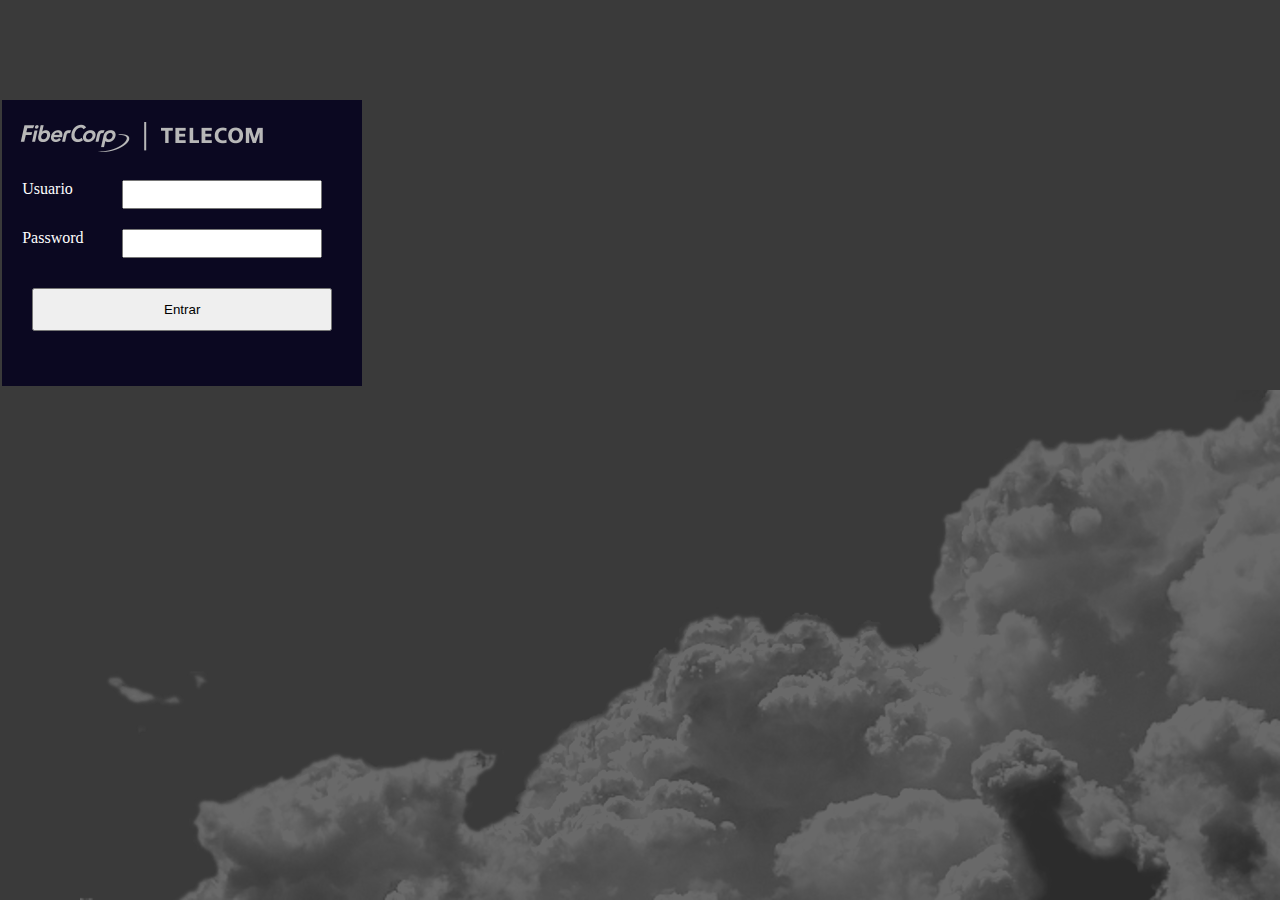
<file: index.html>
<html>
	<head>
		<link rel="stylesheet" type="text/css" href="css/default.css">
		<link rel="stylesheet" type="text/css" href="css/menu_agregar.css">
		<link rel="stylesheet" type="text/css" href="css/Chart.min.css">
		<link rel="stylesheet" type="text/css" href="css/popup.css">
		<link rel="stylesheet" type="text/css" href="css/active_form.css">
		<link rel="stylesheet" type="text/css" href="css/list.css">
		<link rel="stylesheet" type="text/css" href="css/jquery-ui.structure.min.css">
		<link rel="stylesheet" type="text/css" href="css/jquery-ui.min.css">
		<link rel="stylesheet" type="text/css" href="css/jquery-ui-custom.css">

		<script type="text/javascript" src='js/jquery-3.4.1.min.js'></script>
		<script type="text/javascript" src='js/jquery-ui.min.js'></script>
		<script type="text/javascript" src='js/genericas.js'></script>
		<script type="text/javascript" src='js/programa.js'></script>
		<script type="text/javascript" src='js/solapas.js'></script>
		<script type="text/javascript" src='js/Chart.min.js'></script>
		<script type="text/javascript" src='js/main_menu.js'></script>
		<script type="text/javascript" src='js/menu.js'></script>
		<script type="text/javascript" src='js/list.js'></script>
		<script type="text/javascript" src='js/actionBar.js'></script>
		<script type="text/javascript" src='js/menu_agregar.js'></script>
		<script type="text/javascript" src='js/popup.js'></script>
		<script type="text/javascript" src='js/k8s.js'></script>
		<script type="text/javascript" src='js/web.js'></script>
	</head>
	<body>
		<div class="wrapper">
			<div id="banner" class="col-md banner">
				 <div class="banner_img">
					<img src='img/logo.png' height=50>
				</div>
				<div class="banner_logout">
					<span id="nombre"></span>
					<span id="logout"><img id='logout' src='img/logout.png' style='width:20px'></span>
				</div>
			</div>
			<div class="wrp1">
				<div id="main_menu_w" class="flex"> </div>
				<div id="content" class="content"> </div>
			</div>
		</div>
		<script>
			window.onload = main()
		</script>
	</body>
</html>
</file>
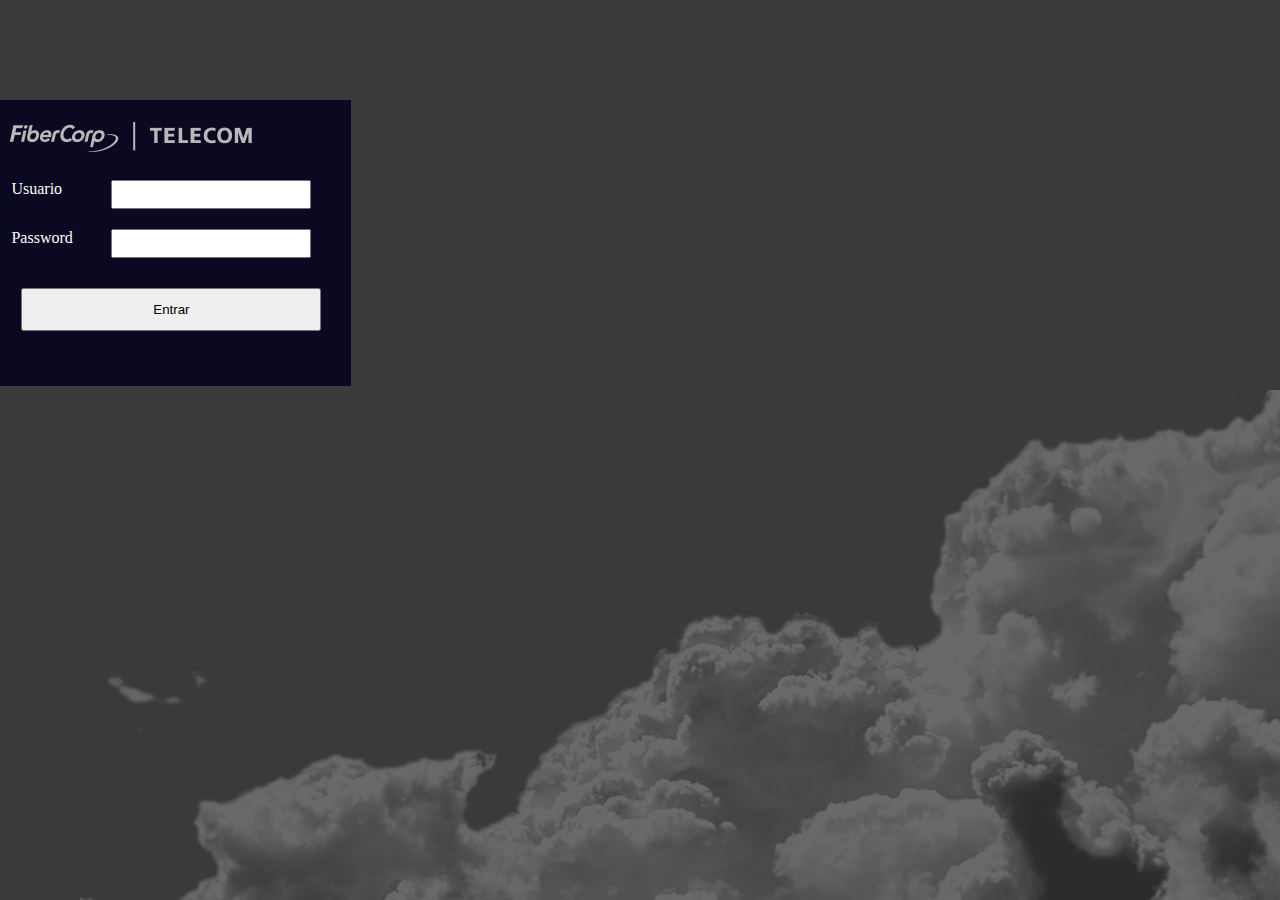
<file: login.html>
<html>
	<head>
		<link rel="stylesheet" type="text/css" href="css/login.css">

		<script type="text/javascript" src='js/jquery-3.4.1.min.js'></script>
		<script type="text/javascript" src='js/programa.js'></script>
	</head>
	<body>
		<div id='cloud' class='cloud'><img src='img/cloud.png'></div>
		<div id='login' class='login-recuadro'>
			<div class='logo'>
				<img src='img/fibercorp-telecom.png'>
			</div>
			<div class='login-fila'>
				<div class='login-label'>Usuario</div>
				<div class='login-campo'><input id='name'></div>
			</div>
			<div class='login-fila'>
				<div class='login-label'>Password</div>
				<div class='login-campo'><input id='passwd' type='password'></div>
			</div>
			<div class='login-button'><button>Entrar</button></div>
			<div class='login-error'></div>
		</div>

		<script>
			$("#login").animate({left:'45px'},900)
			$(".login-button").on("click",function(){
				$.ajax({
					method: 'POST',
					url: apiserver + '/v1/user/login',
					dataType: 'json',
					contentType: 'application/json',
					data: '{"name":"' + $("#name").val() +
						  '","passwd":"' + $("#passwd").val() + '"}',
					success: function(data){
						document.cookie = "username=" + data.name
						document.cookie = "token=" + data.token
						document.cookie = "userid=" + data.id
						window.location.href = "index.html";
					},
					error: function(jqXHR,textStatus,errorThrown){
						$(".login-error").text("Usuario Incorrecto")
					}
				})
			})

			$(".recuperar").on("click",function(){
				$(".contenido").empty()
				$(".contenido").append("<div class='login'><div class='login-recuadro'>" +
						"<div class='login-fila'><div class='login-label'>Usuario" +
						"</div><div class='login-campo'><input id='name'></div></div>" +
						"<div class='recuperar-button'><button>Recuperar</button></div>" +
						"<div class='login-error'>ingresar</div></div></div>")

				$(".recuperar-button").on("click",function(){
					$.ajax({
						method: 'POST',
						url: apiserver + 'userwhite',
						dataType: 'json',
						contentType: 'application/json',
						data: '{"name":"' + $("#name").val() + '"}',
						success: function(data){
							$(".login-error").text("Clave blanqueada")
							$(".login-error").css("color","green")
						},
						error: function(){
							$(".login-error").text("Usuario Incorrecto")
							$(".login-error").css("color","red")
						}
					})
				})

			})

			window.onload = login(main)
		</script>
	</body>
</html>
</file>
<file: css/default.css>
html{
	margin:0px;
	height:100%;
	width:100%;
}

body{
	display: flex;
	margin:0px;
	overflow: hidden;
	background-color: #0b0821;
	color:white;
	font-family:'Segoe UI',SegoeUI,'Segoe WP',Tahoma,Arial,sans-serif;
	font-size: 18px;
}

div.banner{
	flex: initial;
	display: flex;
	background-color: #3a3a3a;
	height: 50px;
	color: white;
	align-items: center;
	justify-content: center;
}

div.banner_img{
	flex:1 1;
}

div.banner_logout{
	align-items: center;
	display:flex;
	flex:initial;
	widht:200px;
}

div.banner_logout span{
	margin-left:10px;
}

/************ PLUS *******************/

div.plus{
	display:hidden;
	flex-direction:row;
	background-color: #007bff;
	position:absolute;
	bottom:0px;
	left:0px;
	width:0px;
	height:0px;
}

div.plus_help{
	font-size:14px;
}

div.plus_items{
	flex:initial;
	width:380px;
	display:flex;
	flex-direction:column;
	height:100%;
	overflow-y:auto
}

div.plus_add{
	display:flex;
	flex-direction:row;
	position:absolute;
	background-color:#0b0821;
	height:100%;
	width:0%;
	top:0px;
	left:0px;
	font-size:20px;
}

div.plus_add_detail{
	padding:20px;
	background-color:#0b0821;
	flex:initial;
	width:250px;
	border-right:1px solid black;
}

div.plus_add_data{
	background-color:#007bff;
	display: flex;
	flex: 1 1;
	flex-direction: column;
}

div.plus_item{
	display:flex;
	flex-direction:row;
	padding:5px;
}
div.plus_item:hover{
	background-color:#0b0821;
}
div.plus_img{
	flex: initial;
	width:100px;
	height:100px;
}
div.plus_img img{
	width:80px;
}
div.plus_text{
	flex: 1 1;
	display:flex;
	flex-direction:column;
}
div.plus_title{
	flex: initial;
	font-size:20px;
	font-weight:bold;
}
div.plus_detail{
	flex: 1 1;
	font-size:14px;
}

/************ wrappers ***************/

div.section_skeletor{
	display:flex;
	flex: 1 1;
	overflow-y:auto;
}

div.section_title{
	font-size:20px;
	padding-bottom:10px
}

div.section_data{
	display:flex;
	background-color: #fff;
	color: #333;
	font-size: 14px;
	margin: 10px;
	padding: 6px;
}

div.section_struct{
	display:flex;
	flex: 1 1;
}

div.wrapper{
	display:flex;
	background-color: #202020;
	display-direction:row;
	width:100%
}

.flex{
	display:flex;
}
.initial:{
	flex:initial;
}
.row{
	flex-direction:row;
}
.col{
	flex-direction:column;
}

.cero_row{
	flex:initial;
	width:0px;
}

.cero_col{
	flex:initial;
	height:0px;
}

.v_center{
	align-items: center;
}

.uno{
	flex: 1 1
}

.dos{
	flex: 2 1
}

.tres{
	flex: 3 1
}

.padding {
	padding:10px;
}

.padding_not_r {
	padding:10px 0px 10px 10px;
}

.overflow-y {
	overflow-y:auto;
}

div.wrapper{
	display:flex;
	flex-direction:column;
}

div.wrp1{
	display: flex;
	flex:1 1;
	flex-direction:row;
}

div.content{
	flex: 1 1;
	display:flex;
	flex-direction:column;
	color: #eeeeee;
}

div.content_menu{
	display: flex;
	flex: initial;
	height:35px;
}

div.content_data{
	overflow-y:auto;
	//display: flex;
	flex: 1 1;
}

div.content_action{
	display: flex;
	flex: initial;
	height: 50px;
	background-color: #1e165b;
	justify-content:center;
	padding: 5px;
}

div.wrp_vl{
	flex: initial;
	width:180px;
	background-color:#255d5f;
}

div.wrp_play{
	display:flex;
	flex: 1 1;
	padding-left:10px 10px 0px 10px;
}

div.wrp_solapa{
	display: flex;
	width:100%
	height:100%
}

div.vertical_simetric{
	flex: 1 1;
}

.border-left{
	border-left-style:solid:
	border-left-width:1px;
}

/************** Menu *************/
div.menu{
	display: flex;
	flex-direction: row;
	width:40px;
	font-size: 14px;
}
div.menu_home{
	margin-left: 6px;
	margin-right: 6px;
	display: flex;
	align-items: center;
}
div.menu_home img {
	width: 25px;
}
div.menu_item{
	margin-left: 6px;
	margin-right: 6px;
	padding-left: 10px;
	padding-right: 10px;
	font-size: 14px;
	display: flex;
	align-items: center;
}
div.menu_select {
	border-bottom: 2px solid #73d0f4;
}
div.menu_item:hover{
	border-bottom: solid 1px white;
}
div.menu_element{
	font-weight: bold;
	font-size: 16px;
	display: flex;
	align-items: center;
	margin-left: 6px;
	margin-right: 6px;
	padding-left: 10px;
	padding-right: 10px;
}

/************** Main Menu *************/

div.main_menu{
	flex: 1 1;
	display: flex;
	padding-top:10px;
	width:200px;
	flex-direction:column;
	background-color:#0b0821;
}
div.main_menu_submenu{
	display:flex;
	flex-direction: column;
	background-color: #1e165b;
	position: absolute;
	left:200px;
	top:50px;
	width:0px;
/*	height:100%;*/
}

div.main_menu_submenu items{
	display:flex;
	flex-direction:column;
	flex:1 1;
}

div.main_menu_submenu addButton{
	display:flex;
	flex-direction: column;
	flex: initial;
}

div.main_menu_item{
	display: flex;
	justify-content:left;
	align-items: center;
	color:white;
	font-size:15px;
	padding:10px;
}

div.main_menu_item:hover{
	background-color: #1e165b;
}

div.main_menu_item img {
	width: 30px;
	height: 30px;
	margin-right:10px;
}

div.main_submenu_item{
	display: flex;
	justify-content:left;
	align-items: center;
	color:white;
	font-size:15px;
	padding:10px;
}

div.main_submenu_item:hover{
	background-color: #2d1e77;
}

div.main_submenu_item img {
	width: 30px;
	height: 30px;
	margin-right:10px;
}

div.addButton{
	display:flex;
	background-color:red
}

div.addButton img{
}

div.menuplus{
	display:flex;
	flex:initial;
	background-color:#0b0821;
	justify-content:center;
	align-items: center;
}

div.menuplus div{
	display:flex;
	height:70px;
	width:70px;
	color:white;
	font-weight:bold;
	font-size:30px;
	background-color: #007bff;
	border: solid 1px #007bff;
	justify-content:center;
	align-items: center;
}

div.server_error{
	font-size:40px;
	width:400px;
	position:relative;
	top:40%;
	left:40%
}

/*********************************/

.tilt {
	background-color:#F98971 !important;
	color: white; !important;
}

.seleccionada{
	background-color:#1e165b !important;
	color: white !important;
}

/********** Listado ************/

div.listado{
	display:flex;
	flex-direction:column;
	border-style: solid;
	border-width: 1px;
	border-color: black;
	width: auto;
	height:100%;
	font-size:14px;
	border-radius:6px;
}

div.listado_contenido{
	display: flex;
	flex-direction:column;
	overflow-y:auto;
	background-color: #F8F8F8;
	height:100%;
}

div.listado_cabecera{
	display:flex;
	background-color:#555;
	font-weight:bold;
	color: white;
	padding-top:4px;
	padding-bottom:4px;
}

div.listado_cabecera div{
	flex: initial;
	/*width: 150px;*/
	height:20px;
	font-size:14px;
	padding-left:2px;
	border-right-style: solid;
	border-right-color: #555;
	border-right-width: 1px;
}


div.listado_fila{
	display:flex;
/*	align-items: center;
	justify-content: center;*/
}

div.listado_fila:hover{
	background-color: #ffbf00 ;
	color:#eee;
}

div.listado_fila div{
	flex: initial;
	/*width:150px;*/
	border-right-style: solid;
	border-right-color: #555;
	border-right-width: 1px;
	padding: 5px;
}

/**********************************/
textarea.textarea1{
	margin-top:10px;
	width:560px;
	height:150px;
	overflow-y:auto;
	font-size:18px;
	padding:10px;
	margin-bottom:10px
}

button{
	margin-left:10px;
	margin-right:10px;
}

.add_button{
	height: 36px;
	width:	50px;
}

.alta_button{
	background-color:#255d5f;
	color:#eee;
	padding: 10px 36px;
	font-size: 18px;
}

/******* Vertical list *************/
div.vertical_list{
	background-color:#255d5f;
	font-size: 14px;
	color: white;
}
div.vertical_list div{
	margin-top:4px;
	padding: 10px 5px;
	margin: 0px;
	border-bottom: solid 1px #408588;
}
div.vertical_list div:hover{
	background-color:#408588;
}

/*********** Solapas **************/
div.solapa{
	display:flex;
	flex-direction:column;
	flex: 1 1
}

div.solapa_head{
	flex: initial;
	display: flex;
	flex-direction:row;
	height:40px;
	font-size:18px;
	width:100%;
}

div.solapa_head div{
	padding: 8px 50px;
	margin-right:10px;
}

div.solapa_head div:hover{
	color:#007bff
}

div.solapa_selected{
	background-color:#255d5f;
}

div.solapa_body{
	display:flex;
	flex-direction:column;
	flex: 1 1;
	border-top: 1px solid white;
	padding-top:10px;
}

/***********  INFO   *************/

.title{
	display:flex;
	font-size:16px;
	font-width:bold;
	font-weight:bold;
}

.info{
	display:flex;
	flex-direction:row;
	margin:10px 10px;
}
.label{
	display:flex;
	align-items:center;
	flex:1 1;
	font-size:14px;
	font-weight: bold;
	margin-right: 10px;
}
.data{
	flex:1 1;
	font-size:14px;
}
.tab{
	margin-left:40px;
}

/**************** INPUT ****************/

input{
	padding: 3px 5px;
	font-size: 14px;
}
select{
	padding: 3px 10px;
	font-size: 14px;
}

/***************************************/

/************** ADD INPUT *************/
div.input{
	display:flex;
	padding:10px 0px 10px 10px;
	flex: 1 1;
	flex-direction:column;
	font-size:18px;
}
div.flex-col{
	display:flex;
	flex-direction:column;
}
div.flex-row{
	display:flex;
	flex-direction:row;
}
div.input_list{
	font-size:18px;
	font-family: monospace;
}

div.input_label{
	width:200px;
}

select.plus{
	margin:0px 5px;
}

input.plus{
	margin:0px 5px;
}

div.input_error{
	color:red;
	height:20px;
}
div.input_list{
}

/***************************/

table.static_table{
	width: fit-content;
}

table.static_table th{
	background-color: #1e165b;
	font-size: 14px;
	border: solid 1px #1e165b;
	padding:3px 10px;
}

table.static_table td{
	font-size: 14px;
	border: solid 1px #007bff;
	padding:6px 10px;
	font-size:14px;
	color: #333;
}

div.section{
	flex: 1 1;
	overflow-y:auto;
	padding:10px;
}
div.actions{
	flex:initial;
	display:flex;
	flex-direction:row;
	justify-content: center;
	align-items:center;
	height:66px;
	background-color:#0b0821;
}

div.actions div{
	height:55px;
	width:55px;
	display:flex;
	justify-content: center;
	align-items: center;
	border: #007dff 1px solid;
	margin: 0px 20px;
}

div.actions div:hover{
	background-color: #255d5f;
}

div.linea_campo {
	margin-right:10px;
}
/********************************/
div.listado{
	display:flex;
	flex-direction:column;
	border-style: solid;
	border-width: 1px;
	border-color: black;
	width: auto;
	height:100%;
	font-family: "Trebuchet MS", Helvetica, sans-serif
    font-size: 14px;
	border-radius:6px;
}

div.listado_contenido{
	display: flex;
	flex-direction:column;
	overflow-y:auto;
	background-color: #F8F8F8;
	height:100%;
}

div.listado_cabecera{
	display:flex;
	background-color:#555;
	font-weight:bold;
	color: white;
	padding-top:4px;
	padding-bottom:4px;
}
div.listado_cabecera div{
	flex: initial;
	/*width: 150px;*/
	height:25px;
	font-size:14px;
	padding-left:2px;
	padding-top: 2px;
	border-right-style: solid;
	border-right-color: #555;
	border-right-width: 1px;
}


div.listado_fila{
	display:flex;
/*      align-items: center;
 *	      justify-content: center;*/
}

div.listado_fila:hover{
	background-color: #1e165b ;
	color:#eee;
}

div.listado_fila div{
	flex: initial;
	/*width:150px;*/
	border-right-style: solid;
	border-right-color: #555;
	border-right-width: 1px;
	padding: 10px;
}

/******************************/
div.micro_chart{
	display:flex;
	flex-direction:row;
}
div.micro_chart div{
	flex: 1 1
}


/*********** ActionBar ******************/
div.actionBar{
	display:flex;
	flex-direction:row;
	align-items: center;
	justify-content: center;
}

div.actionBar div{
	display:flex;
	align-items: center;
	justify-content: center;
	width: 60px;
	height: 40px;
	margin-left:6px;
}
div.actionBar div img{
	width:30px
}

div.actionBar div:hover{
	background-color:#2d1e77;
}
</file>
<file: css/menu_agregar.css>
div.menu_agregar{
	position:absolute;
	display:flex;
	flex-direction:row;
	background-color: #0b0821;
	bottom: 0px;
	left: 0px
	width:0px;
	height:0px;
	overflow-y:auto;
	color: #eee;
	font-size:16px;
}

div.menu_agregar_items{
	display:flex;
	flex: initial;
	width:250px;
	flex-direction:column;
	background-color:#0b0821;
}

div.menu_agregar_item{
	display: flex;
	flex-direction: row;
	align-items: center;
	justify-content: left;
	padding: 10px;
	margin-top: 5px;
}

div.menu_agregar_item img {
	width: 50px;
	margin-right: 20px;
}

div.menu_agregar_detalle {
	background-color: #1e165b;
	flex: 1 1;
	padding:40px;
}

div.menu_agregar_formulario {
	flex: initial;
	width:0px;
	padding:0px;
	background-color: #2a1d8a;
	overflow-y:auto;
}
</file>
<file: css/popup.css>
div.popup{
	display:none;
	flex-direction: column;
	background-color: white;
	padding:10px;
	z-index:2;
	position: absolute;
	top:30%;
	left:30%;
	-webkit-box-shadow: 14px 17px 20px 0px rgba(0,0,0,0.75);
	-moz-box-shadow: 14px 17px 20px 0px rgba(0,0,0,0.75);
	box-shadow: 14px 17px 20px 0px rgba(0,0,0,0.75);

}
div.popup_velo{
	display:none;
	justify-content: center;
	align-items: center;
	position:absolute;
	top:0px;
	left:0px;
	width:100%;
	height:100%;
	background-color: #000;
	opacity: 0.5;
	z-index: 1;
}

div.popup_buttons{
	display: flex;
	flex-direction: row;
	flex:initial;
	height:50px;
}
div.popup_content{
	display: flex;
	flex-direction: column;
	flex: 1 1;
	color: #333;
	font-size: 14px;
}
</file>
<file: css/active_form.css>
div.AF-item{
	padding: 2px;
	margin-bottom: 10px;
}

div.AF-title{
	display: flex;
	flex-direction: row;
	border-bottom: solid 1px black;
	background-color: #1e165b;
	height:30px;
	padding: 4px;
	color: white;
}

img.AF-remove{
	margin-left: auto;
	height:25px;
}
img.AF-add{
	margin-left: auto;
	width:25px;
}
</file>
<file: css/list.css>
.sortable {
	list-style-type: none;
	margin: 0;
	padding: 0;
	width: 400px;
}

.sortable li {
	display: flex;
	margin: 0 3px 3px 3px;
	padding: 0.4em;
	padding-left: 1.5em;
	font-size: 1.0em;
	height: 18px;
	background-color: #ccc;
	border: 1px solid #999;
	color: #333;
}

.sortable li dato {
	flex: 1 1;
	margin-left: -1.3em;
}
.sortable li remove{
	flex: initial;
	margin-left: -1.3em;
}
.sortable li remove img {
	width: 20px;
}
</file>
<file: css/login.css>
body{
	background-color: #3a3a3a;
	overflow: hidden;
}

div.logo{
	margin-bottom:10px;
}

div.cloud{
	position:absolute;
	right:0px;
	bottom:0px;
}

div.login-recuadro{
	position: absolute;
	top:100;
	left:-380;
	display: flex;
	flex-direction: column;
    color:white;
    width:340px;
    height:270px;
    padding: 10px 10px 6px 10px;
    background-color: #0b0821
}

div.login-error{
    color: #f02424;
    padding-left:6px;
    height:22px;
}

div.login-fila{
    display: flex;
    padding:10px;
}

div.login-label{
    width:100px;
}

div.login-campo{
    width:150px;
}

div.login-campo input{
    width:200px;
    padding: 5px 10px 5px 10px;
    color: #3a3a3a;
    font-weight:bold;
}

div.login-button{
    display: flex;
    align-items: center;
    justify-content: center;
    padding:20px;
}

div.login-button button{
    width:100%;
    padding:12px 30px 12px 30px;
}
</file>
<file: css/Chart.min.css>
@keyframes chartjs-render-animation{from{opacity:.99}to{opacity:1}}.chartjs-render-monitor{animation:chartjs-render-animation 1ms}.chartjs-size-monitor,.chartjs-size-monitor-expand,.chartjs-size-monitor-shrink{position:absolute;direction:ltr;left:0;top:0;right:0;bottom:0;overflow:hidden;pointer-events:none;visibility:hidden;z-index:-1}.chartjs-size-monitor-expand>div{position:absolute;width:1000000px;height:1000000px;left:0;top:0}.chartjs-size-monitor-shrink>div{position:absolute;width:200%;height:200%;left:0;top:0}
</file>
